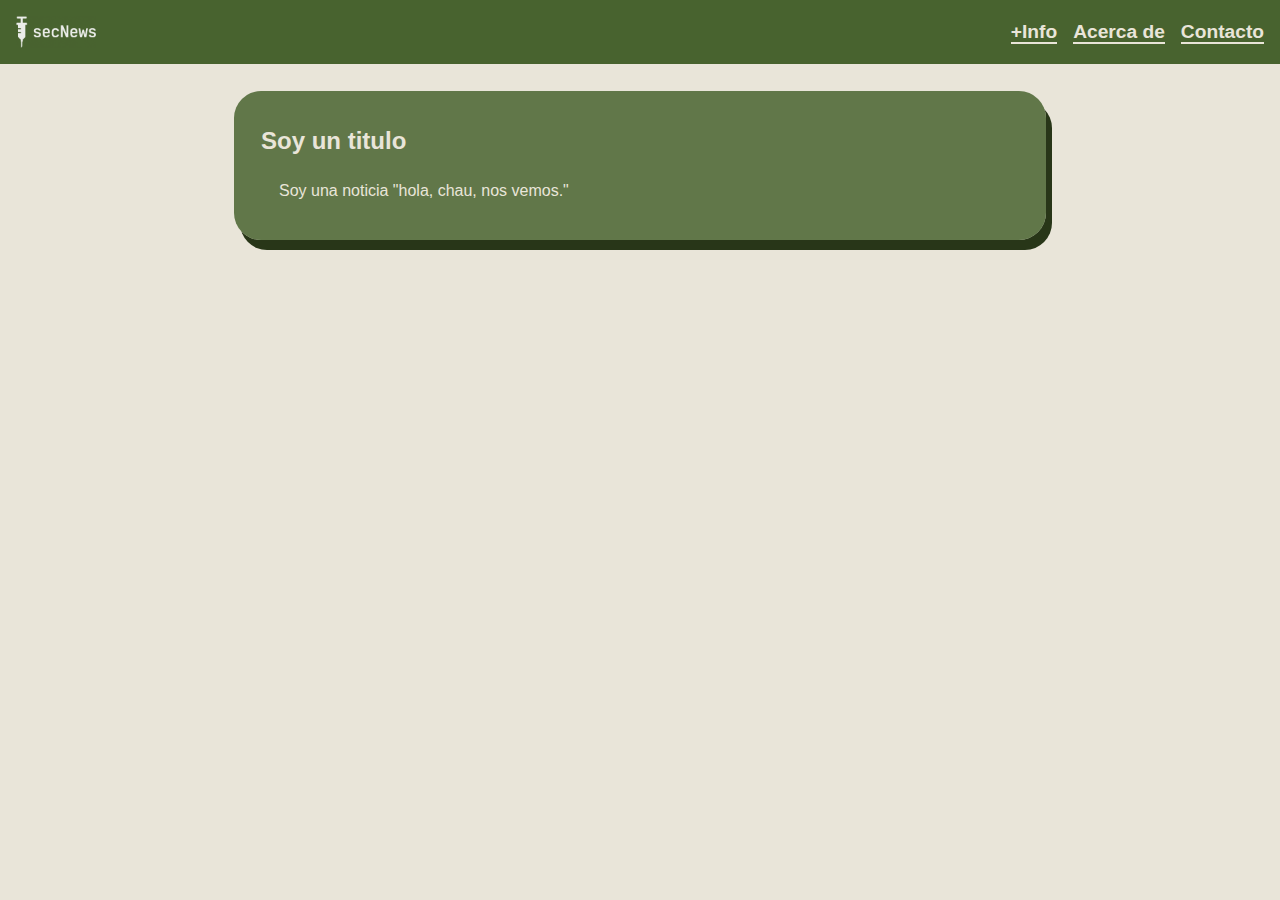
<file: Trabajo Final/public/views/index.html>
<!DOCTYPE html>
<html lang="en">
<head>
    <meta charset="UTF-8">
    <meta name="viewport" content="width=device-width, initial-scale=1.0">
    <link rel="stylesheet" href="../css/style.css">
    <title>Inicio</title>
</head>
<body>
    <header>
        <a href="index.html"><img class="logo" src="../assets/img/logo.png" alt="secNews"></a>
        <button class="menu-hb">
            <span></span>
            <span></span>
            <span></span>
        </button>
        <nav class="nav">
            <ul class="nav-list">
                <li><a href="info.html">+Info</a></li>
                <li><a href="about.html">Acerca de</a></li>
                <li><a href="contact.html">Contacto</a></li>
            </ul>
        </nav>
    </header>

    <div class="div-as">
        <aside class="aside">
            <section class="sect-main">
                <h2 class="h2">Soy un titulo</h2>
                <p class="paragraph">Soy una noticia "hola, chau, nos vemos."</p>
            </section>
        </aside>
    </div>
</body>
</html>
</file>
<file: Trabajo Final/public/css/style.css>
* {
    background-color: #e9e5d9;
    margin: 0;
    padding: 0;
    box-sizing: border-box;
    font-family: sans-serif;
}

/* ajusto header para la navbar */
header {
    display: flex;
    align-items: center;
    justify-content: space-between;
    padding: 1rem;
    background-color: #48632F;
}

.logo {
    background-color: #48632F;
    max-width: 5rem;
    display: flex;
}

/* los contenedores de los botones nav */
.nav-list {
    background-color: #48632F;
    list-style-type: none;
    display: flex;
    gap: 1rem;
}

/* botones del nav */
.nav-list li a {
    background-color: #48632F;
    text-decoration: none;
    color: #e9e5d9;
    border-bottom: 2px solid #e9e5d9;
    font-weight: bold;
    font-size: 1.2rem;
    transition: border-bottom 0.3s;
}

.nav-list li a:hover {
    border-bottom: 2px solid #283618;
}

.menu-hb {
    display: none; /* no se muestra en pc */
}



@media screen and (min-width: 551px) {
    /* casillero de la noticia */
    .div-as{
        display: flex;
        background-color: #48632fd8;
        margin: 3vh 26vh; /* cambiar para movil */
        border-radius: 3vh;
        box-shadow: 6px 10px 0 0 #283618;
    }

    /* tamaño de la burbuja de la noticia y setteo la hitbox del hover del aside */
    .aside{
        /* width: 100%; */
        margin: 4vh 0 4.5vh 0;
        transition: .2s;
    }

    .aside:hover{
        margin: 4vh 0 9vh 0;
    }

    /* cambio el section */
    .sect-main{
        color: #e9e5d9;
    }

    /* ajusto titulo */
    .h2{
        background-color: #48632fd8;
        padding-left: 3vh;
    }


    /* ajusto contenidos */
    .paragraph{
        background-color: #48632fd8;
        padding: 3vh 0 0 5vh;
    }

}

@media screen and (max-width: 550px) {
    .menu-hb {
        display: flex;
        flex-direction: column;
        align-items: center;
        justify-content: space-around;
        min-width: 20px;
        min-height: 15px;
        cursor: pointer;
        background-color: #48632F;
        border: 0;
        z-index: 10;
    }

    .menu-hb span {
        border-radius: 5px;
        background-color: #283618;
        width: 100%;
        height: 2px;
        transition: 300ms ease-out;
    }
    
    .nav {
        display: none;
    }

    .nav {
        position: absolute;
        top: 0;
        right: 0;
        bottom: 0;
        background-color: #283618;
        padding: 2rem;
    }

    .nav-list {
        flex-direction: column;
        align-items: end;
        background-color: #283618;
    }

    .nav-list li a{
        background-color: #283618;
        transition: border-bottom 0.3s;
    }

    .nav-list li a:hover {
        border-bottom: 2px solid #48632F;
    }

    .div-as {
        display: flex;
        margin: 3vh 5vh;
        background-color: #48632fd8;
        border-radius: 1vh;
        box-shadow: 1vh 1vh 0 0 #283618;
    }

    .aside {
        margin: 3vh 2vh;
        background-color: #48632fd8;
    }

    .sect-main {
        color: #e9e5d9;
    }

    .h2 {
        background-color: #48632fd8;
    }
    
    .paragraph {
        padding: 1vh 0 0 3vh;
        background-color: #48632fd8;
    }
}
</file>
